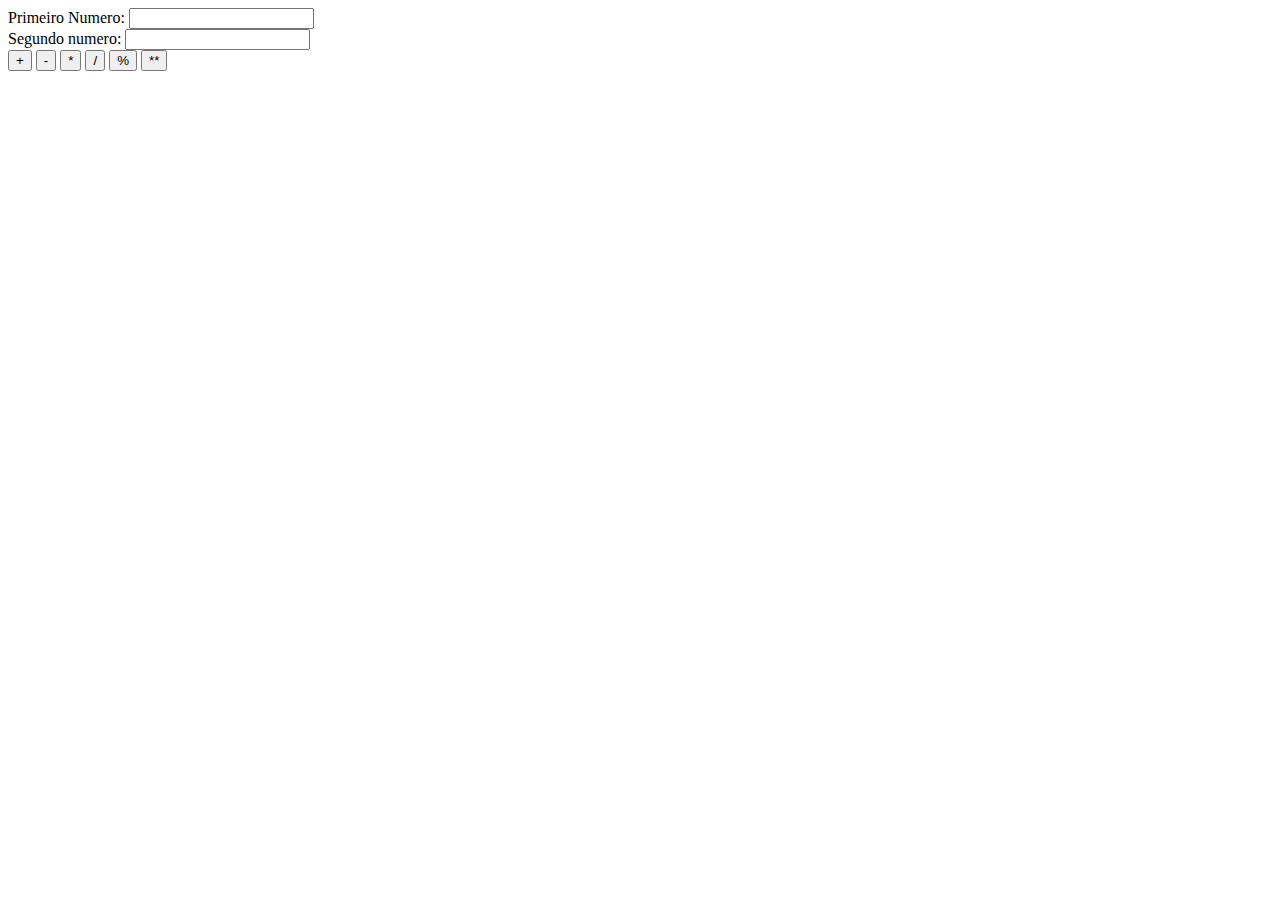
<file: exAula002/index.html>
<!DOCTYPE html>
<html lang="pt-br">
<head>
  <meta charset="UTF-8">
  <title>Calculadora</title>
</head>
<body>
<form action="calcu.php" method="post" >
    Primeiro Numero: <input name="num1" type="text"><br>
    Segundo numero: <input name="num2" type="text"><br>
    <input type="submit" name="operacao" value="+">
    <input type="submit" name="operacao" value="-">
    <input type="submit" name="operacao" value="*">
    <input type="submit" name="operacao" value="/">
    <input type="submit" name="operacao" value="%">
    <input type="submit" name="operacao" value="**">
</form>
</body>
</html>
</file>
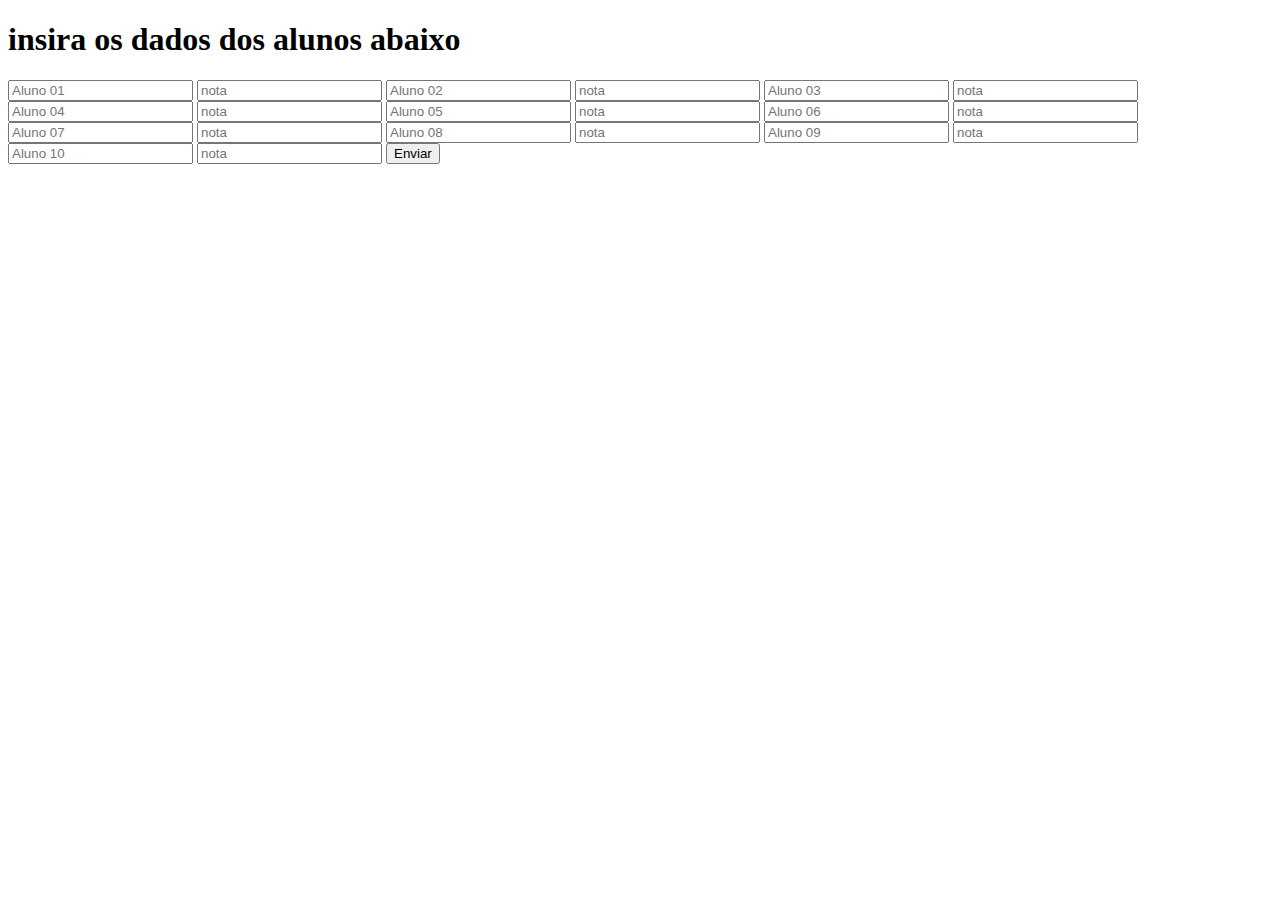
<file: exAula015/ex01/index.html>
<!DOCTYPE html>
<html lang="pt-br">

<head>
    <meta charset="UTF-8">
    <meta name="viewport" content="width=device-width, initial-scale=1.0">
    <title>Formulários</title>
</head>

<body>
    <h1>insira os dados dos alunos abaixo</h1>
    <form action="nota.php" method="post">
        <input placeholder="Aluno 01" type="text" name="nome01">
        <input placeholder="nota" type="number" name="nota01">
        <input placeholder="Aluno 02" type="text" name="nome02">
        <input placeholder="nota" type="number" name="nota02">
        <input placeholder="Aluno 03" type="text" name="nome03">
        <input placeholder="nota" type="number" name="nota03">
        <input placeholder="Aluno 04" type="text" name="nome04">
        <input placeholder="nota" type="number" name="nota04">
        <input placeholder="Aluno 05" type="text" name="nome05">
        <input placeholder="nota" type="number" name="nota05">
        <input placeholder="Aluno 06" type="text" name="nome06">
        <input placeholder="nota" type="number" name="nota06">
        <input placeholder="Aluno 07" type="text" name="nome07">
        <input placeholder="nota" type="number" name="nota07">
        <input placeholder="Aluno 08" type="text" name="nome08">
        <input placeholder="nota" type="number" name="nota08">
        <input placeholder="Aluno 09" type="text" name="nome09">
        <input placeholder="nota" type="number" name="nota09">
        <input placeholder="Aluno 10" type="text" name="nome10">
        <input placeholder="nota" type="number" name="nota10">
        <input type="submit" value="Enviar">
    </form>
</body>

</html>
</file>
